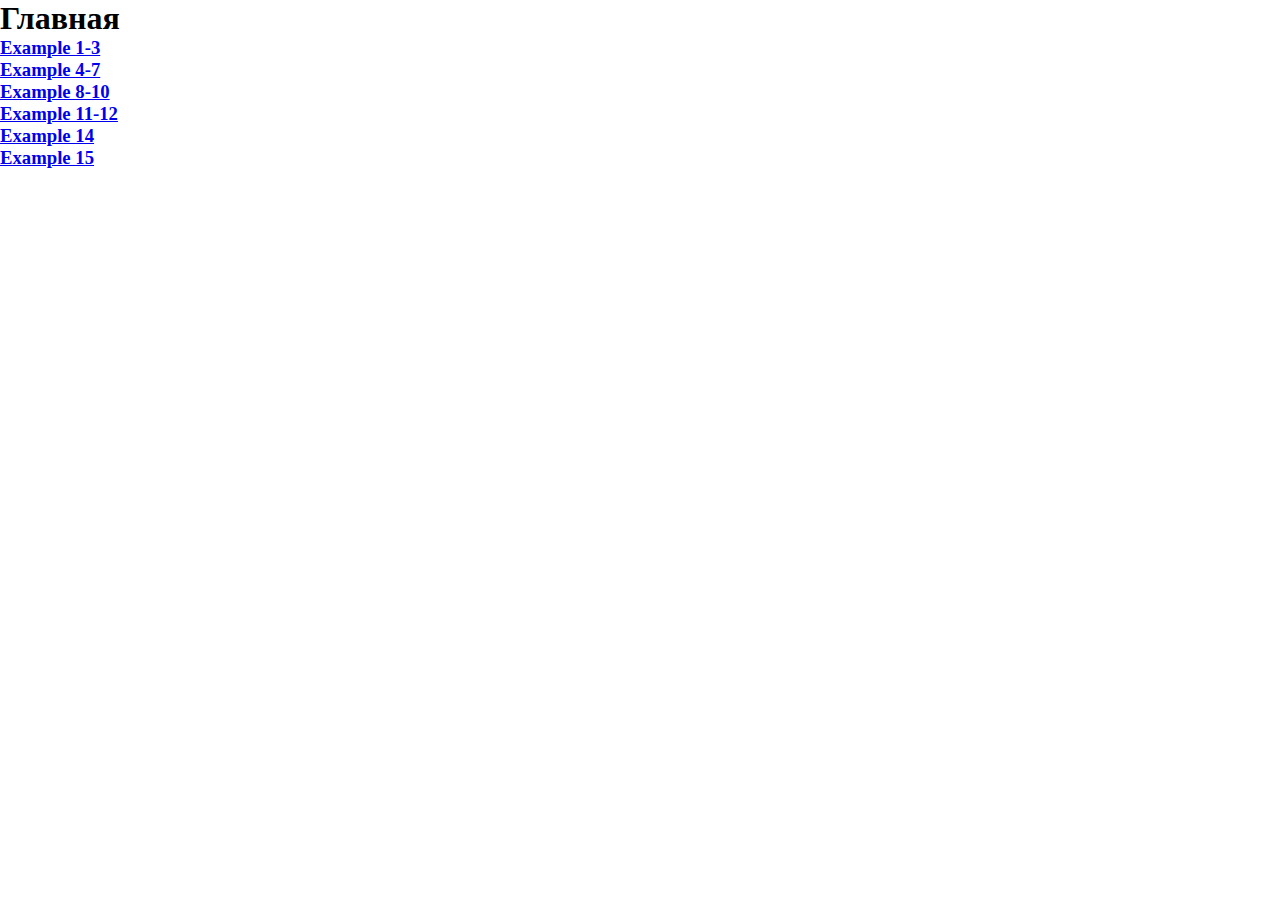
<file: index.html>
<!DOCTYPE html>
<html lang="en">
<head>
    <meta charset="UTF-8">
    <meta http-equiv="X-UA-Compatible" content="IE=edge">
    <meta name="viewport" content="width=device-width, initial-scale=1.0">
    <title>Главная</title>
    <link rel="stylesheet" href="style.css">
</head>
<body>
    <h1>Главная</h1>
    <div>
        
        <h3><a href="example1.html">Example 1-3</h3></a>
    </div>
    <div>
        
         <h3><a href="example2.html">Example 4-7</h3></a> 
    </div>
    <div>
        
       <h3><a href="example3.html">Example 8-10</h3></a>
    </div>
    <div>
        
        <h3><a href="example4.html">Example 11-12</h3></a>
    </div>
    <div>
        
        <h3><a href="example5.html">Example 14</h3></a>
    </div>
    <div>
        
        <h3><a href="example6.html">Example 15</h3></a>
    </div>
</body>
</html>
</file>
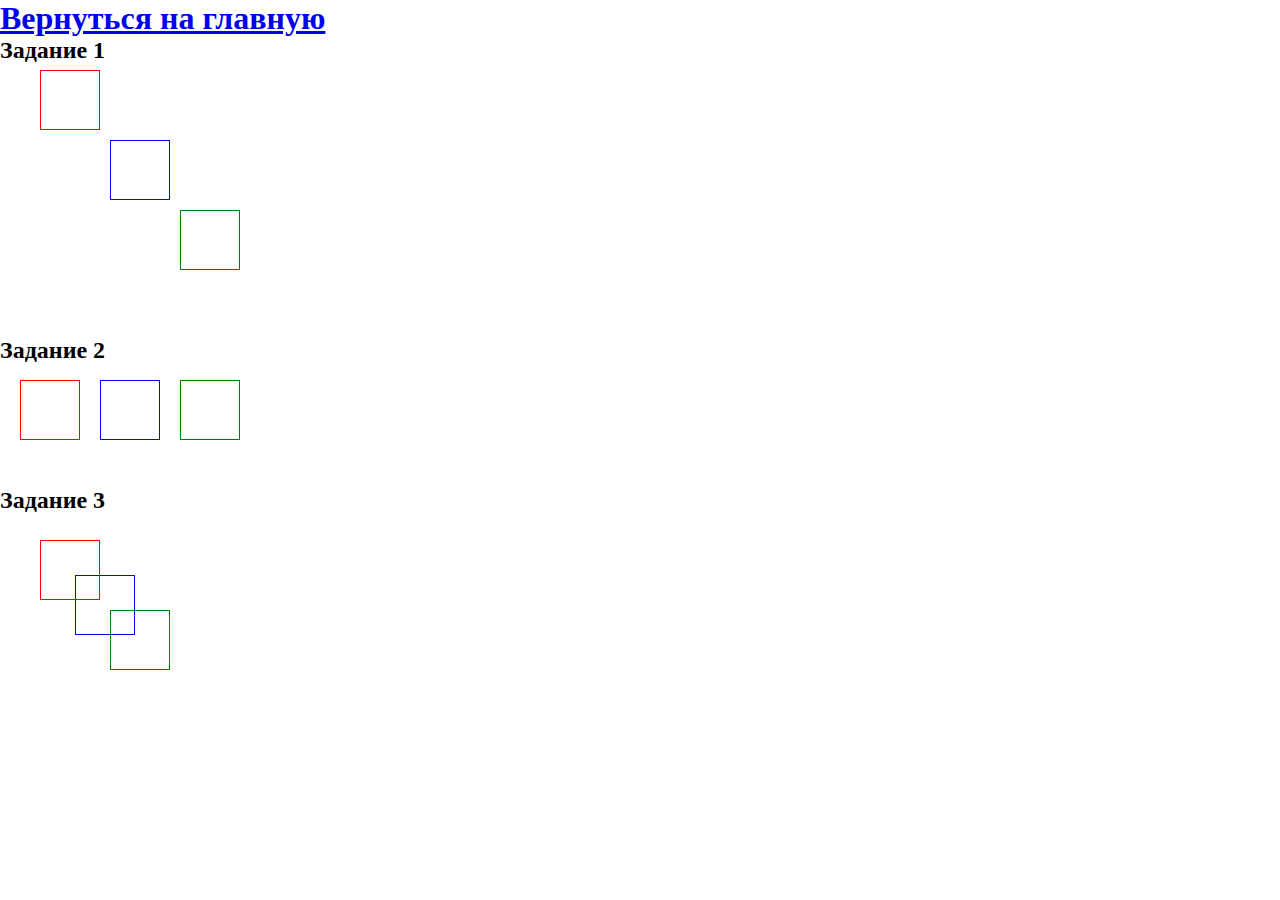
<file: example1.html>
<!DOCTYPE html>
<html lang="en">
<head>
    <meta charset="UTF-8">
    <meta http-equiv="X-UA-Compatible" content="IE=edge">
    <meta name="viewport" content="width=device-width, initial-scale=1.0">
    <title>Задание 1-3</title>
    <link rel="stylesheet" href="style.css">
</head>
<body>
    <div>
       <h1><a href="index.html">Вернуться на главную</h1></a>

    </div >
    <div class="example1">
        <h2>Задание 1</h2>
        <div class="block1"></div>
        <div class="block2"></div>
        <div class="block3"></div>
    
    </div>
    <div class="example2">
        <h2>Задание 2</h2>
        <div class="block1"></div>
        <div class="block2"></div>
        <div class="block3"></div>
    </div>
    <div class="example3">
        <h2>Задание 3</h2>
        <div class="block1"></div>
        <div class="block2"></div>
        <div class="block3"></div>
    </div>
</body>
</html>
</file>
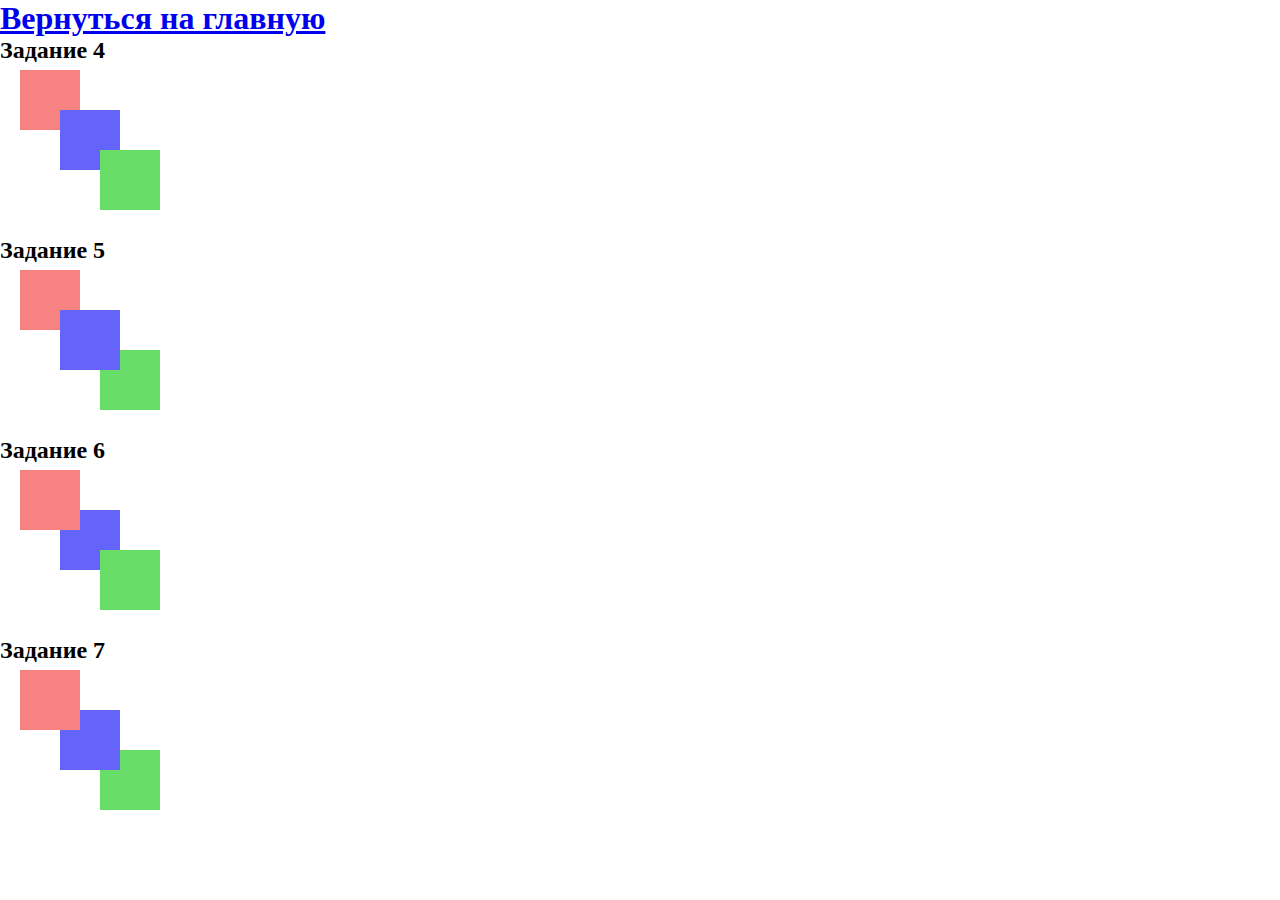
<file: example2.html>
<!DOCTYPE html>
<html lang="en">
<head>
    <meta charset="UTF-8">
    <meta http-equiv="X-UA-Compatible" content="IE=edge">
    <meta name="viewport" content="width=device-width, initial-scale=1.0">
    <title>Задание 4-7</title>
    <link rel="stylesheet" href="style2.css">
</head>
<body>
    <div>
        <h1><a href="index.html">Вернуться на главную</a></h1>
    </div>
<div class="example4">
    <h2>Задание 4</h2>
    <div class="block1"></div>
    <div class="block2"></div>
    <div class="block3"></div>

</div>
<div class="example5">
    <h2>Задание 5</h2>
    <div class="block1"></div>
    <div class="block2"></div>
    <div class="block3"></div>
</div>
<div class="example6">
    <h2>Задание 6</h2>
    <div class="block1"></div>
    <div class="block2"></div>
    <div class="block3"></div>
    <div class="example3"></div>
</div>
<div class="example7">
    <h2>Задание 7</h2>
        <div class="block1"></div>
        <div class="block2"></div>
        <div class="block3"></div>
    
</div>
</body>
</html>
</file>
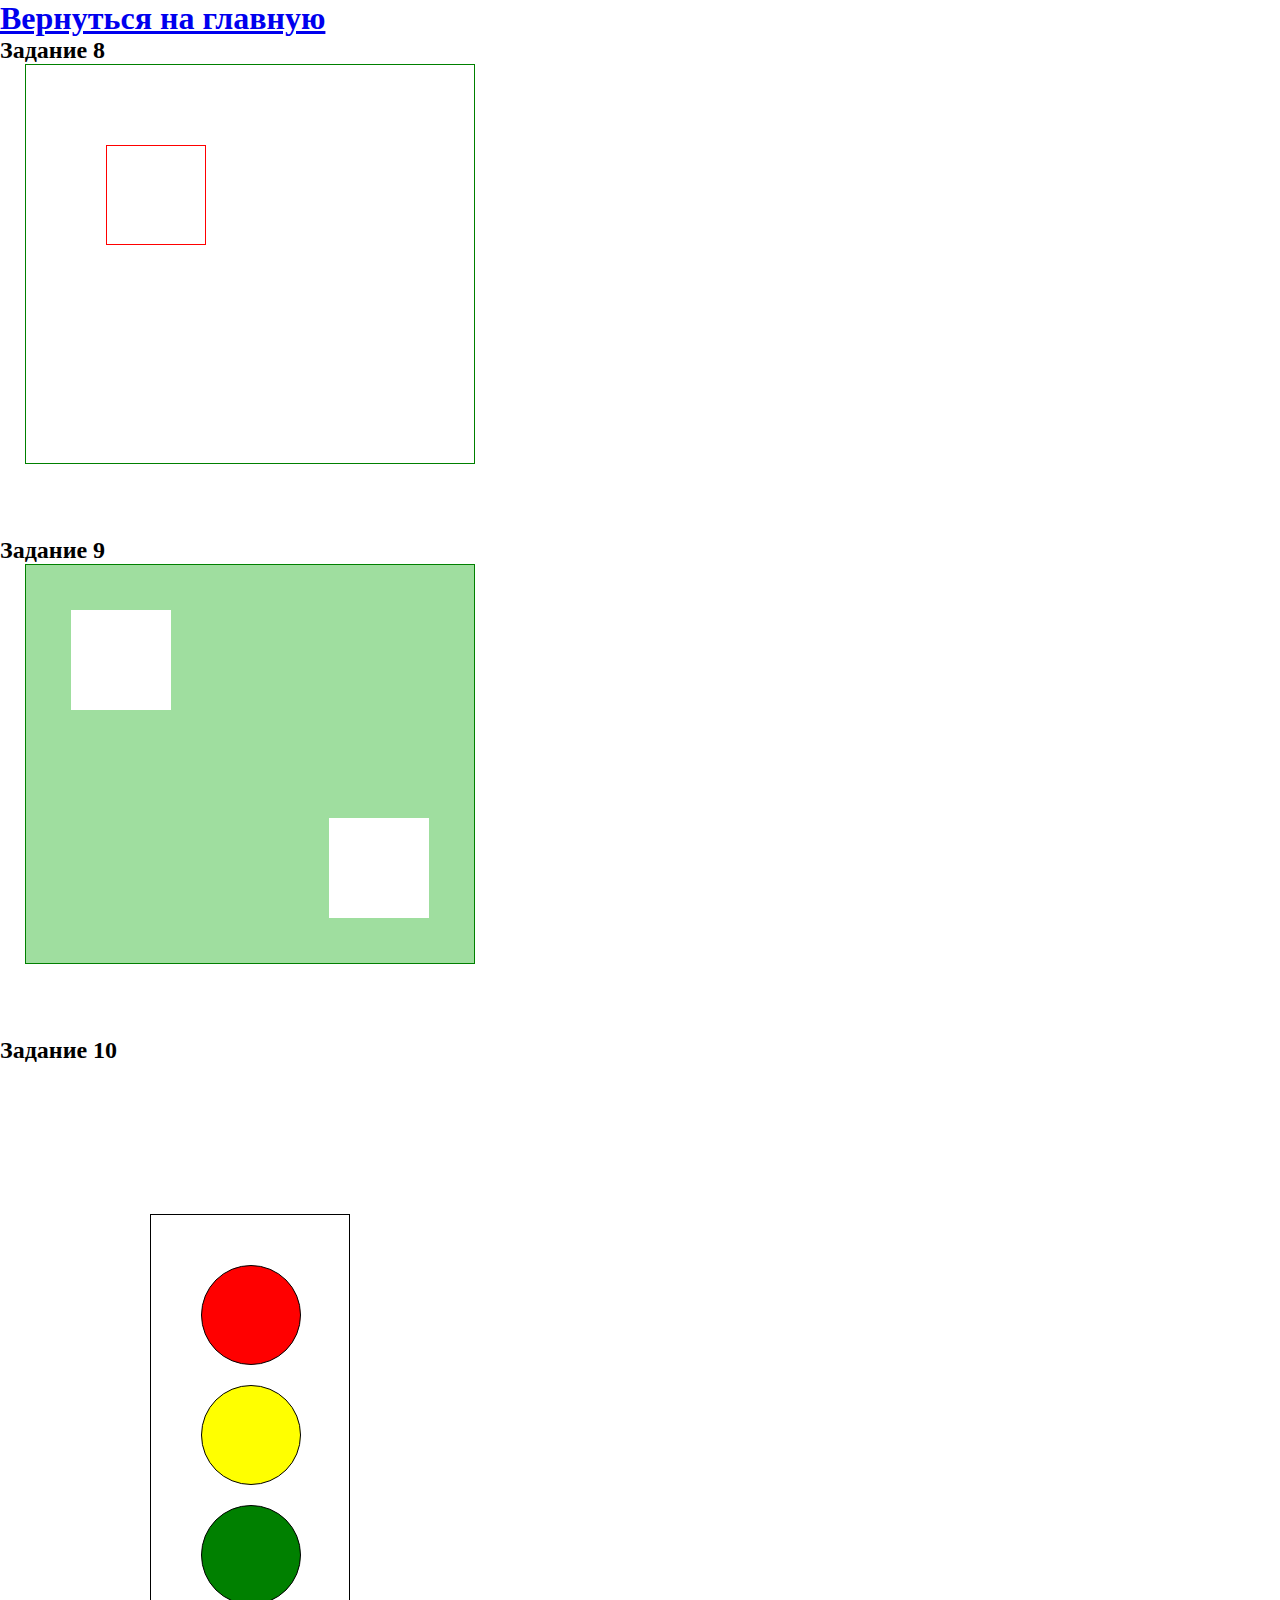
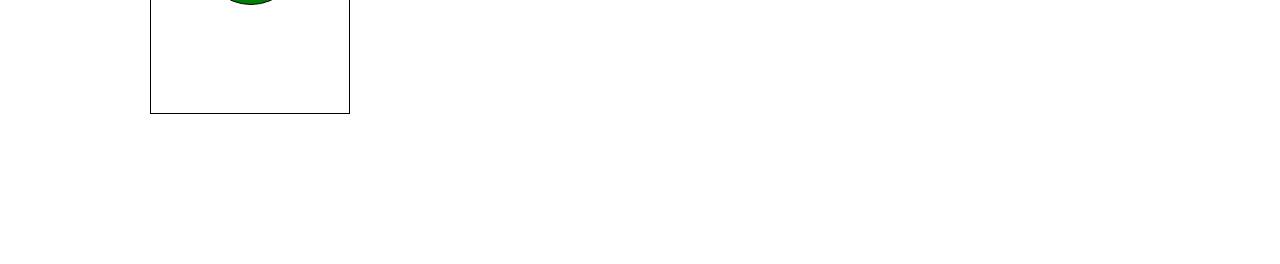
<file: example3.html>
<!DOCTYPE html>
<html lang="en">
<head>
    <meta charset="UTF-8">
    <meta http-equiv="X-UA-Compatible" content="IE=edge">
    <meta name="viewport" content="width=device-width, initial-scale=1.0">
    <title>Задание 8-10</title>
    <link rel="stylesheet" href="style3.css">
</head>
<body>
    <div>
    <h1><a href="index.html">Вернуться на главную</a></h1>
    </div>
    </div>
    <div class="example8">
        <h2>Задание 8</h2>
        <div  class="container">
            <div class="block1"></div>
        </div>
    </div>
    <div class="example9">
        <h2>Задание 9</h2>
        <div class="container">
            <div class="block1"></div>           
            <div class="block2"></div>
        </div>
    </div>
    <div class="example10">
        <h2>Задание 10</h2>
        <div class="container">
            <div class="red"></div>
            <div class="yellow"></div>
            <div class="green"></div>
        </div>
    </div>
</body>
</html>
</file>
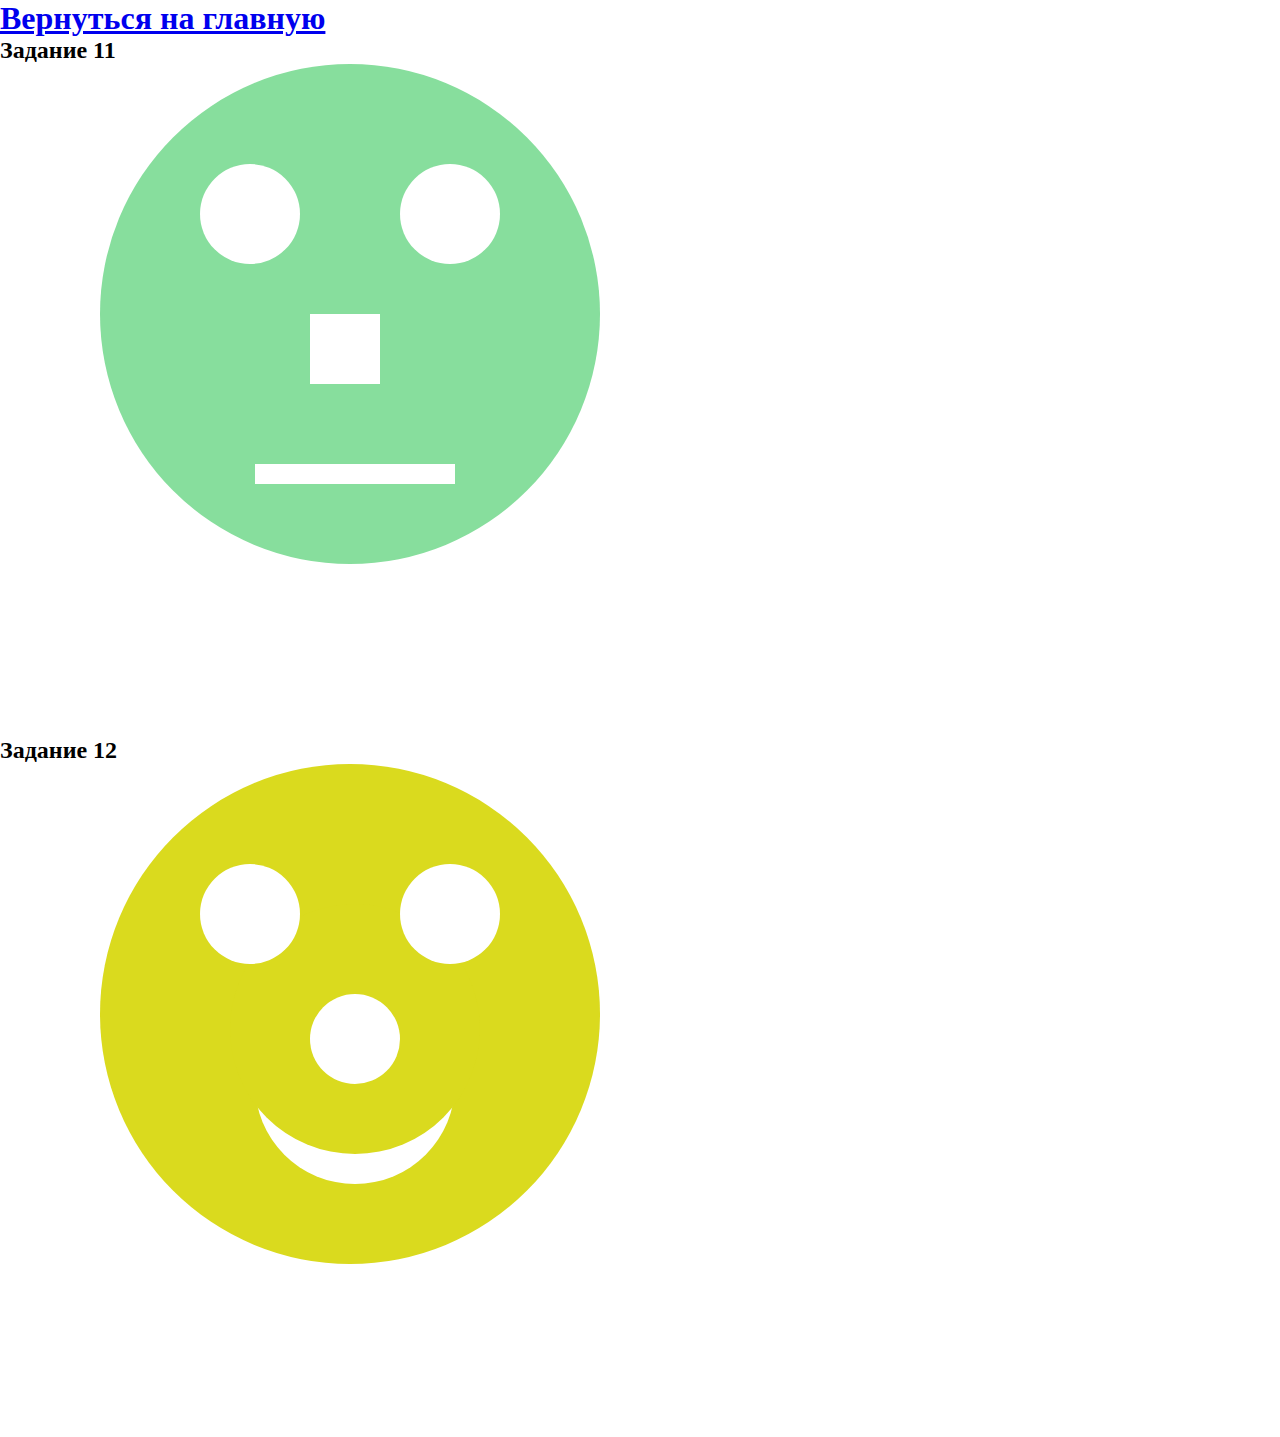
<file: example4.html>
<!DOCTYPE html>
<html lang="en">
<head>
    <meta charset="UTF-8">
    <meta http-equiv="X-UA-Compatible" content="IE=edge">
    <meta name="viewport" content="width=device-width, initial-scale=1.0">
    <title>Задание 8-10</title>
    <link rel="stylesheet" href="style4.css">
</head>
<body>
    <div>
    <h1><a href="index.html">Вернуться на главную</a></h1>
    </div>
    </div>
    <div class="example11">
        <h2>Задание 11</h2>
        <div class="container">
            <div class="eye1"></div>
            <div class="eye2"></div>
            <div class="nose"></div>
            <div class="lips"></div>
        </div>
    </div>
    <div class="example12">
        <h2>Задание 12</h2>
        <div class="container">
            <div class="eye1"></div>
            <div class="eye2"></div>
            <div class="nose"></div>
            <div class="lips1"></div>
            <div class="lips2"></div>
        </div>
    </div>
   
</body>
</html>
</file>
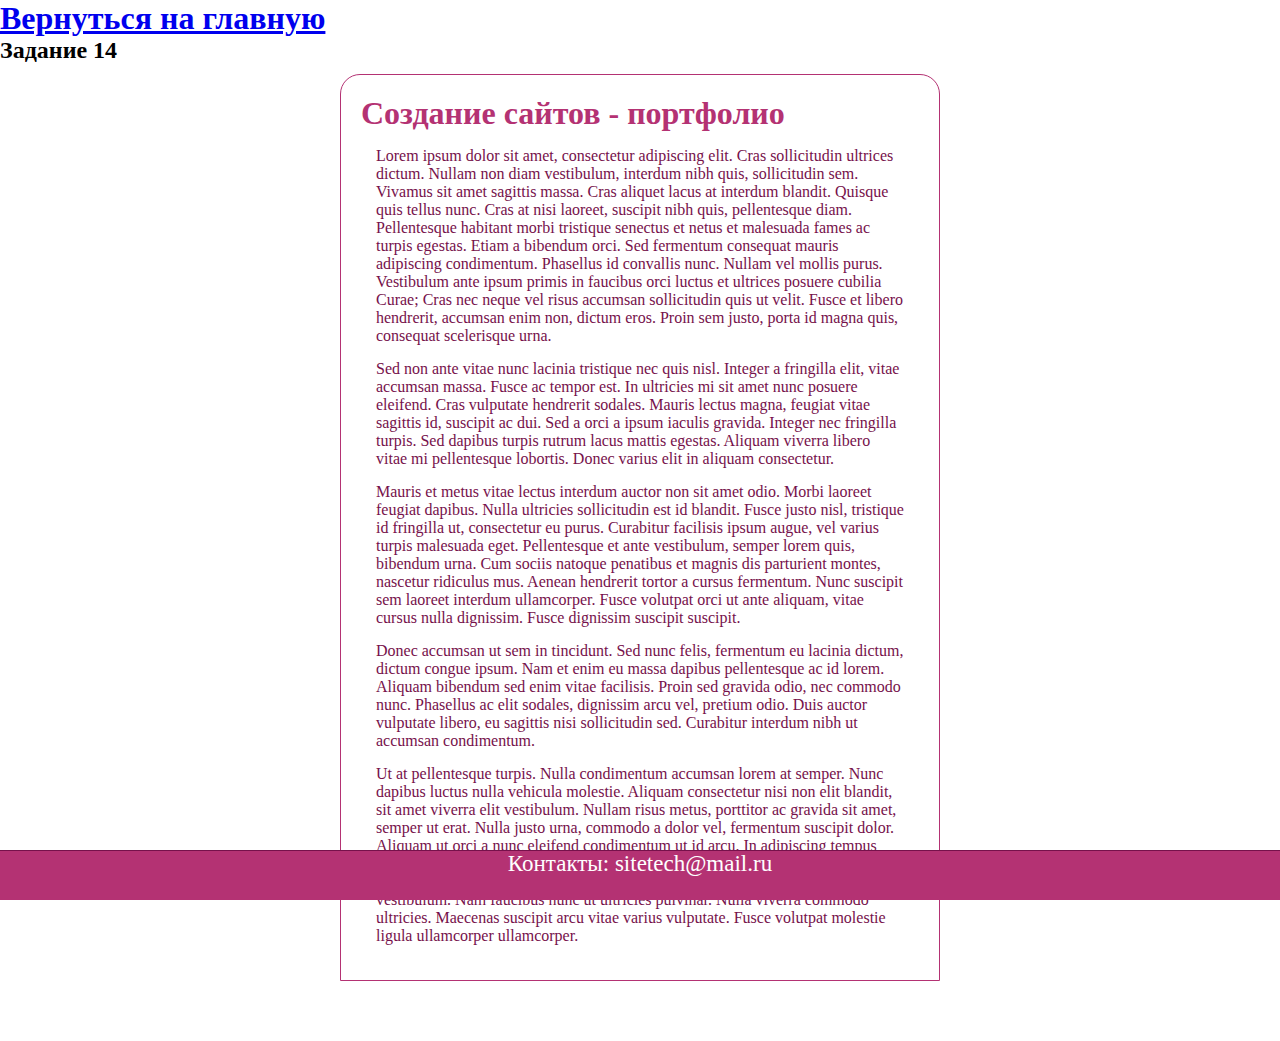
<file: example5.html>
<!DOCTYPE html>
<html lang="en">
<head>
    <meta charset="UTF-8">
    <meta http-equiv="X-UA-Compatible" content="IE=edge">
    <meta name="viewport" content="width=device-width, initial-scale=1.0">
    <title>Document</title>
    <link rel="stylesheet" href="style5.css">
</head>
<body>
    <div>
        <h1><a href="index.html">Вернуться на главную</a></h1>
    </div>
    </div>
    <div>
        <h2>Задание 14</h2>
    </div>
    <div class="text">
        <h1>Создание сайтов - портфолио</h1>
        <p>Lorem ipsum dolor sit amet, consectetur adipiscing elit. Cras sollicitudin ultrices dictum. Nullam non diam vestibulum,
        interdum nibh quis, sollicitudin sem. Vivamus sit amet sagittis massa. Cras aliquet lacus at interdum blandit. Quisque
        quis tellus nunc. Cras at nisi laoreet, suscipit nibh quis, pellentesque diam. Pellentesque habitant morbi tristique
        senectus et netus et malesuada fames ac turpis egestas. Etiam a bibendum orci. Sed fermentum consequat mauris adipiscing
        condimentum. Phasellus id convallis nunc. Nullam vel mollis purus. Vestibulum ante ipsum primis in faucibus orci luctus
        et ultrices posuere cubilia Curae; Cras nec neque vel risus accumsan sollicitudin quis ut velit. Fusce et libero
        hendrerit, accumsan enim non, dictum eros. Proin sem justo, porta id magna quis, consequat scelerisque urna.
        </p>
        <p>Sed non ante vitae nunc lacinia tristique nec quis nisl. Integer a fringilla elit, vitae accumsan massa. Fusce ac tempor
        est. In ultricies mi sit amet nunc posuere eleifend. Cras vulputate hendrerit sodales. Mauris lectus magna, feugiat
        vitae sagittis id, suscipit ac dui. Sed a orci a ipsum iaculis gravida. Integer nec fringilla turpis. Sed dapibus turpis
        rutrum lacus mattis egestas. Aliquam viverra libero vitae mi pellentesque lobortis. Donec varius elit in aliquam
        consectetur.</p>
        <p>Mauris et metus vitae lectus interdum auctor non sit amet odio. Morbi laoreet feugiat dapibus. Nulla ultricies
        sollicitudin est id blandit. Fusce justo nisl, tristique id fringilla ut, consectetur eu purus. Curabitur facilisis
        ipsum augue, vel varius turpis malesuada eget. Pellentesque et ante vestibulum, semper lorem quis, bibendum urna. Cum
        sociis natoque penatibus et magnis dis parturient montes, nascetur ridiculus mus. Aenean hendrerit tortor a cursus
        fermentum. Nunc suscipit sem laoreet interdum ullamcorper. Fusce volutpat orci ut ante aliquam, vitae cursus nulla
        dignissim. Fusce dignissim suscipit suscipit.</p>
        <p>Donec accumsan ut sem in tincidunt. Sed nunc felis, fermentum eu lacinia dictum, dictum congue ipsum. Nam et enim eu
        massa dapibus pellentesque ac id lorem. Aliquam bibendum sed enim vitae facilisis. Proin sed gravida odio, nec commodo
        nunc. Phasellus ac elit sodales, dignissim arcu vel, pretium odio. Duis auctor vulputate libero, eu sagittis nisi
        sollicitudin sed. Curabitur interdum nibh ut accumsan condimentum.</p>
        <p>Ut at pellentesque turpis. Nulla condimentum accumsan lorem at semper. Nunc dapibus luctus nulla vehicula molestie.
        Aliquam consectetur nisi non elit blandit, sit amet viverra elit vestibulum. Nullam risus metus, porttitor ac gravida
        sit amet, semper ut erat. Nulla justo urna, commodo a dolor vel, fermentum suscipit dolor. Aliquam ut orci a nunc
        eleifend condimentum ut id arcu. In adipiscing tempus eleifend. Praesent quis ornare metus, at bibendum leo. Suspendisse
        ligula risus, auctor vel pharetra at, interdum ut nunc. Vivamus porta sem et sapien cursus vestibulum. Nam faucibus nunc
        ut ultricies pulvinar. Nulla viverra commodo ultricies. Maecenas suscipit arcu vitae varius vulputate. Fusce volutpat
        molestie ligula ullamcorper ullamcorper.</p>
    </div>
    <div class="kontakt">Контакты: sitetech@mail.ru</div>
   
</body>
</html>
</file>
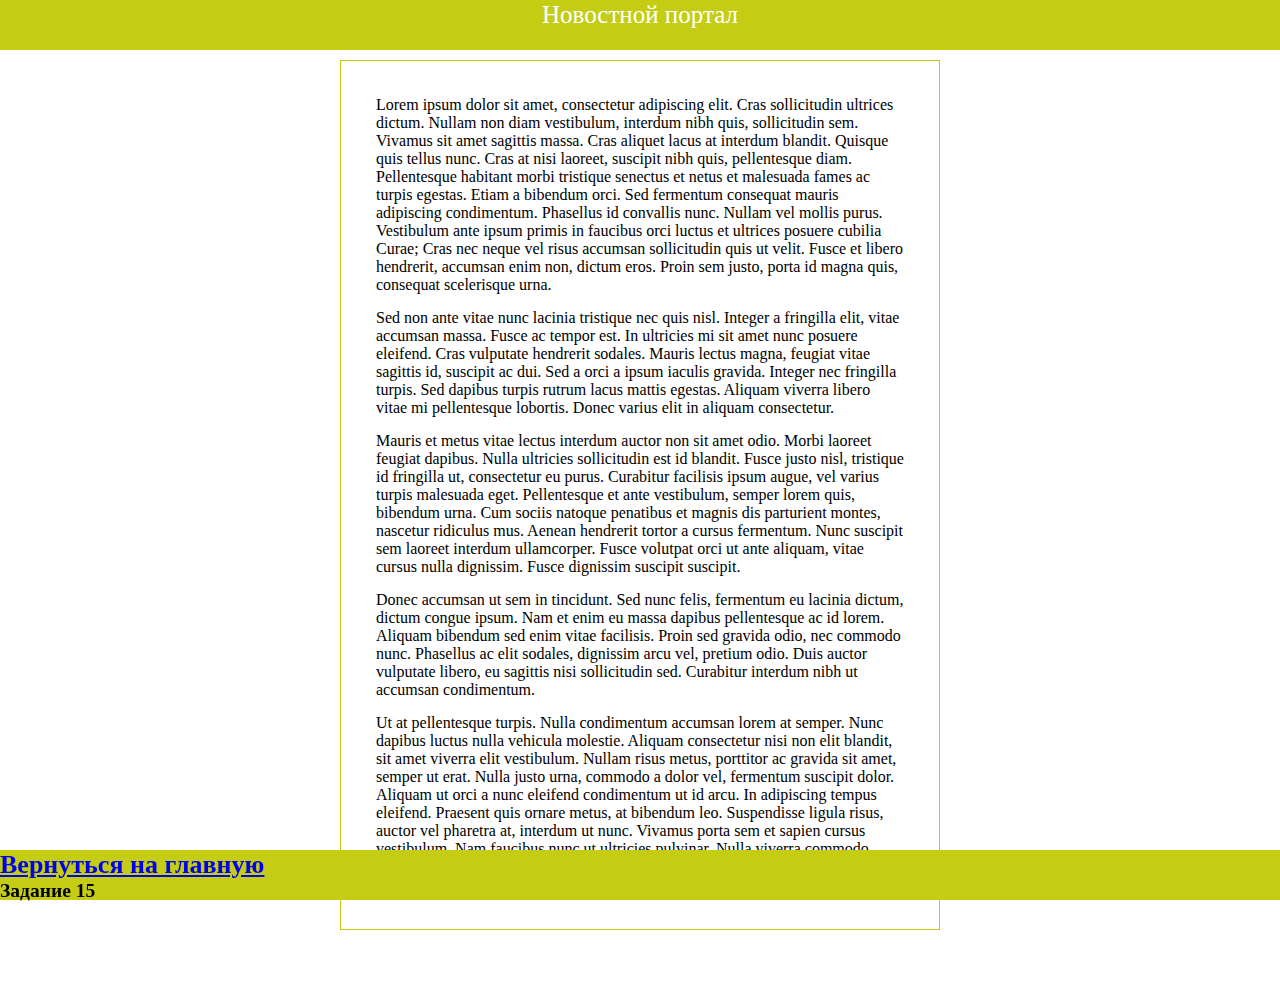
<file: example6.html>
<!DOCTYPE html>
<html lang="en">
<head>
    <meta charset="UTF-8">
    <meta http-equiv="X-UA-Compatible" content="IE=edge">
    <meta name="viewport" content="width=device-width, initial-scale=1.0">
    <title>Задание 15</title>
    <link rel="stylesheet" href="style6.css">
</head>
<body>
    <div class="menu">
        <div>
       <h1><a href="index.html">Вернуться на 
          главную</h1></a>
        </div>
        <div>
        <h2>Задание 15</h2>
        </div>
    </div>
    <div class="text">
        <div class="news">
            Новостной портал</div>
            <p>Lorem ipsum dolor sit amet, consectetur adipiscing elit. Cras sollicitudin ultrices dictum. Nullam non diam
            vestibulum,
            interdum nibh quis, sollicitudin sem. Vivamus sit amet sagittis massa. Cras aliquet lacus at interdum blandit.
            Quisque
            quis tellus nunc. Cras at nisi laoreet, suscipit nibh quis, pellentesque diam. Pellentesque habitant morbi
            tristique
            senectus et netus et malesuada fames ac turpis egestas. Etiam a bibendum orci. Sed fermentum consequat mauris
            adipiscing
            condimentum. Phasellus id convallis nunc. Nullam vel mollis purus. Vestibulum ante ipsum primis in faucibus orci
            luctus
            et ultrices posuere cubilia Curae; Cras nec neque vel risus accumsan sollicitudin quis ut velit. Fusce et libero
            hendrerit, accumsan enim non, dictum eros. Proin sem justo, porta id magna quis, consequat scelerisque urna.
        </p>
        <p>Sed non ante vitae nunc lacinia tristique nec quis nisl. Integer a fringilla elit, vitae accumsan massa. Fusce ac
            tempor
            est. In ultricies mi sit amet nunc posuere eleifend. Cras vulputate hendrerit sodales. Mauris lectus magna,
            feugiat
            vitae sagittis id, suscipit ac dui. Sed a orci a ipsum iaculis gravida. Integer nec fringilla turpis. Sed
            dapibus turpis
            rutrum lacus mattis egestas. Aliquam viverra libero vitae mi pellentesque lobortis. Donec varius elit in aliquam
            consectetur.</p>
        <p>Mauris et metus vitae lectus interdum auctor non sit amet odio. Morbi laoreet feugiat dapibus. Nulla ultricies
            sollicitudin est id blandit. Fusce justo nisl, tristique id fringilla ut, consectetur eu purus. Curabitur
            facilisis
            ipsum augue, vel varius turpis malesuada eget. Pellentesque et ante vestibulum, semper lorem quis, bibendum
            urna. Cum
            sociis natoque penatibus et magnis dis parturient montes, nascetur ridiculus mus. Aenean hendrerit tortor a
            cursus
            fermentum. Nunc suscipit sem laoreet interdum ullamcorper. Fusce volutpat orci ut ante aliquam, vitae cursus
            nulla
            dignissim. Fusce dignissim suscipit suscipit.</p>
        <p>Donec accumsan ut sem in tincidunt. Sed nunc felis, fermentum eu lacinia dictum, dictum congue ipsum. Nam et enim
            eu
            massa dapibus pellentesque ac id lorem. Aliquam bibendum sed enim vitae facilisis. Proin sed gravida odio, nec
            commodo
            nunc. Phasellus ac elit sodales, dignissim arcu vel, pretium odio. Duis auctor vulputate libero, eu sagittis
            nisi
            sollicitudin sed. Curabitur interdum nibh ut accumsan condimentum.</p>
        <p>Ut at pellentesque turpis. Nulla condimentum accumsan lorem at semper. Nunc dapibus luctus nulla vehicula
            molestie.
            Aliquam consectetur nisi non elit blandit, sit amet viverra elit vestibulum. Nullam risus metus, porttitor ac
            gravida
            sit amet, semper ut erat. Nulla justo urna, commodo a dolor vel, fermentum suscipit dolor. Aliquam ut orci a
            nunc
            eleifend condimentum ut id arcu. In adipiscing tempus eleifend. Praesent quis ornare metus, at bibendum leo.
            Suspendisse
            ligula risus, auctor vel pharetra at, interdum ut nunc. Vivamus porta sem et sapien cursus vestibulum. Nam
            faucibus nunc
            ut ultricies pulvinar. Nulla viverra commodo ultricies. Maecenas suscipit arcu vitae varius vulputate. Fusce
            volutpat
            molestie ligula ullamcorper ullamcorper.</p>
    </div>
    
</body>
</html>
</file>
<file: style.css>
*{
    margin: 0;
    padding: 0;
    box-sizing: border-box;
}
.block1 {
    width: 60px;
    height: 60px;
    border: 1px solid red;
}
.block2{
    width: 60px;
    height: 60px;
    border: 1px solid blue;
}
.block3{
    width: 60px;
    height: 60px;
    border: 1px solid green;
}

.example1{
    width: 300px;
    height: 300px;

}
.example1 .block1{
    left: 40px;
    top: 70px;
    position: absolute;
}
.example1 .block2{
    left: 110px;
    top: 140px;
    position: absolute;
}
.example1 .block3{
    left: 180px;
    top: 210px;
    position: absolute;
}
.example2{
    width: 300px;
    height: 150px;
    
}
.example2 .block1{
    position: absolute;
    left: 20px;
    top: 380px ;
}
.example2 .block2{
    position: absolute;
    left: 100px;
    top: 380px;
}
.example2 .block3{
    position: absolute;
    left: 180px;
    top: 380px;
}
.example3{
    width: 300px;
    height: 300px;
}
.example3 .block1{
    position: absolute;
    left: 40px;
    top: 540px;
}
.example3 .block2{
    position: absolute;
    left: 75px;
    top: 575px;
}
.example3 .block3{
    position: absolute;
    left: 110px;
    top: 610px;
}
</file>
<file: style2.css>
*{
    margin: 0;
    padding: 0;
    box-sizing: border-box;
}
.block1 {
    background-color: rgb(247, 130, 130);

}
.block2{
    background-color: rgb(100, 100, 249);
}
.block3{
    background-color: rgb(104, 221, 104);
}
.block1,.block2,.block3{
    width: 60px;
    height: 60px;
    position: absolute;
}
.example4, .example5, .example6, .example7{
    width: 300px;
    height: 200px;
}


.example4 .block1{
    left: 20px;
    top: 70px;
}
.example4 .block2{
    left: 60px;
    top: 110px;
}
.example4 .block3{
    left: 100px;
    top: 150px;
}


 .example5 .block1{
    left: 20px;
    top: 270px;
    z-index: o;
 }
 .example5 .block2{
    left: 60px;
    top: 310px;
    z-index: 1;
 }
 .example5 .block3{
    left: 100px;
    top: 350px;
    z-index: 0;
 } 
 

 .example6 .block1{
    left: 20px;
    top: 470px;
    z-index: 1;
 }
 .example6 .block2{
    left: 60px;
    top: 510px;
    z-index: 0;
 }
 .example6 .block3{
    left: 100px;
    top: 550px;
    z-index: 1;
 } 
 

 .example7 .block1{
    left: 20px;
    top: 670px;
    z-index: 1;
 }
 .example7 .block2{
    left: 60px;
    top: 710px;
    z-index: 0;
 }
 .example7 .block3{
    left: 100px;
    top: 750px;
    z-index: -1;
 }
</file>
<file: style3.css>
*{
    margin: 0;
    padding: 0;
    box-sizing: border-box;
}
/* Задание 8 */
.example8{
    width: 500px;
    height: 500px;
}
.container{
    position: relative;
    width: 450px;
    height: 400px;
    margin: 0px auto;
    border: 1px solid green;
}
.example8 .block1{
    border: 1px solid red;
    position: absolute;
    width: 100px;
    height: 100px;
    left: 80px;
    top: 80px;
}
/* Задание 9 */
.example9{
    width: 500px;
    height: 500px;
}
.example9 .container{
    background-color: rgb(159, 222, 159);
}
.example9 .block1{
    background-color: white;
    position: absolute;
    width: 100px;
    height: 100px;
    left: 45px;
    top: 45px;
}
.example9 .block2{
    background-color: white;
    position: absolute;
    width: 100px;
    height: 100px;
    right: 45px;
    bottom: 45px;
}
/* Задание 10 */
.example10 .container{
    border: 1px solid black;
    width: 200px;
    height: 500px;
    margin: 150px;
    
}
.container .red, .yellow, .green{
    border: 1px solid black;
    width: 100px;
    height: 100px;
    position: absolute;
    border-radius: 50px;
}
.red{
    background-color: red;
    left: 50px;
    top: 50px;
}
.yellow{
    background-color: yellow;
    left: 50px;
    top: 170px;
}
.green{
    background-color: green;
    left: 50px;
    top: 290px;
}
</file>
<file: style4.css>
*{
    margin: 0;
    padding: 0;
    box-sizing: border-box;
}


.container{
    position: relative;
    width: 500px;
    height: 500px;
    border-radius: 50%;
    margin: 0px auto;
}
.example11, .example12{
    width: 700px;
    height: 700px;
}
.example11 .container{
    background-color: rgb(135, 222, 157);
}
.eye1, .eye2{
    background-color: white;
    border-radius: 50%;
    position: absolute;
    width: 100px;
    height: 100px;
    z-index: 3;
    
}
 .eye1{
    left: 100px;
    top: 100px;
}
.eye2{
    right: 100px;
    top: 100px;
}
 .nose{
    background-color: white;
    width: 70px;
    height: 70px;
    position: absolute;
    left: 210px;
    bottom: 180px;
}
.lips, .lips1, .lips2{
    background-color: white;
    width: 200px;
    height: 20px;
    position: absolute;
    left: 155px;
    bottom: 80px;
}
.example12 .nose{
    border-radius: 50%;
    width: 90px;
    height: 90px;
    z-index: 3;
}


.example12 .container{
    background-color: rgb(218, 218, 30);
}
.example12 .lips1{
    width: 200px;
    height: 200px;
    border-radius: 50%;
    z-index: 1;
}

.example12 .lips2{
    width: 250px;
    height: 250px;
    border-radius: 50%;
    z-index: 2;
    background-color:  rgb(218, 218, 30);
    left: 130px;
    top: 140px;
}
</file>
<file: style5.css>
*{
    margin: 0;
    padding: 0;
    box-sizing: border-box;
}
.text{
    border: 1px solid #b43273;
    border-radius: 20px 20px 0px 0px;
    width: 600px;
    margin: 10px auto 60px auto;
    padding: 20px;

}
.kontakt{
    border-top: 1px solid #76114b;
    position: fixed;
    background-color: #b43273;
    width: 100%;
    height: 50px;
    color: white;
    font-size: 23px;
    text-align: center;
    left: 0;
    bottom: 0;
}
h1{
    color: #b43273;
}
p{
    margin: 15px;
    color: #76114b;
}
</file>
<file: style6.css>
*{
    margin: 0;
    padding: 0;
    box-sizing: border-box;
}
.text{
    border: 1px solid #c4cd14;
    width: 600px;
    margin: 60px auto 60px auto;
    padding: 20px;

}
.news{
    border-top: 1px solid #c4cd14;
    position: fixed;
    background-color: #c4cd14;
    width: 100%;
    height: 50px;
    color: white;
    font-size: 25px;
    text-align: center;
    left: 0;
    top: 0px;
  
}
.menu{
    position: fixed;
    background-color: #c4cd14;
    width: 100%;
    height: 50px;
    font-size: 13px;
    left: 0;
    bottom: 0;
}
p{
    margin: 15px;
}
</file>
